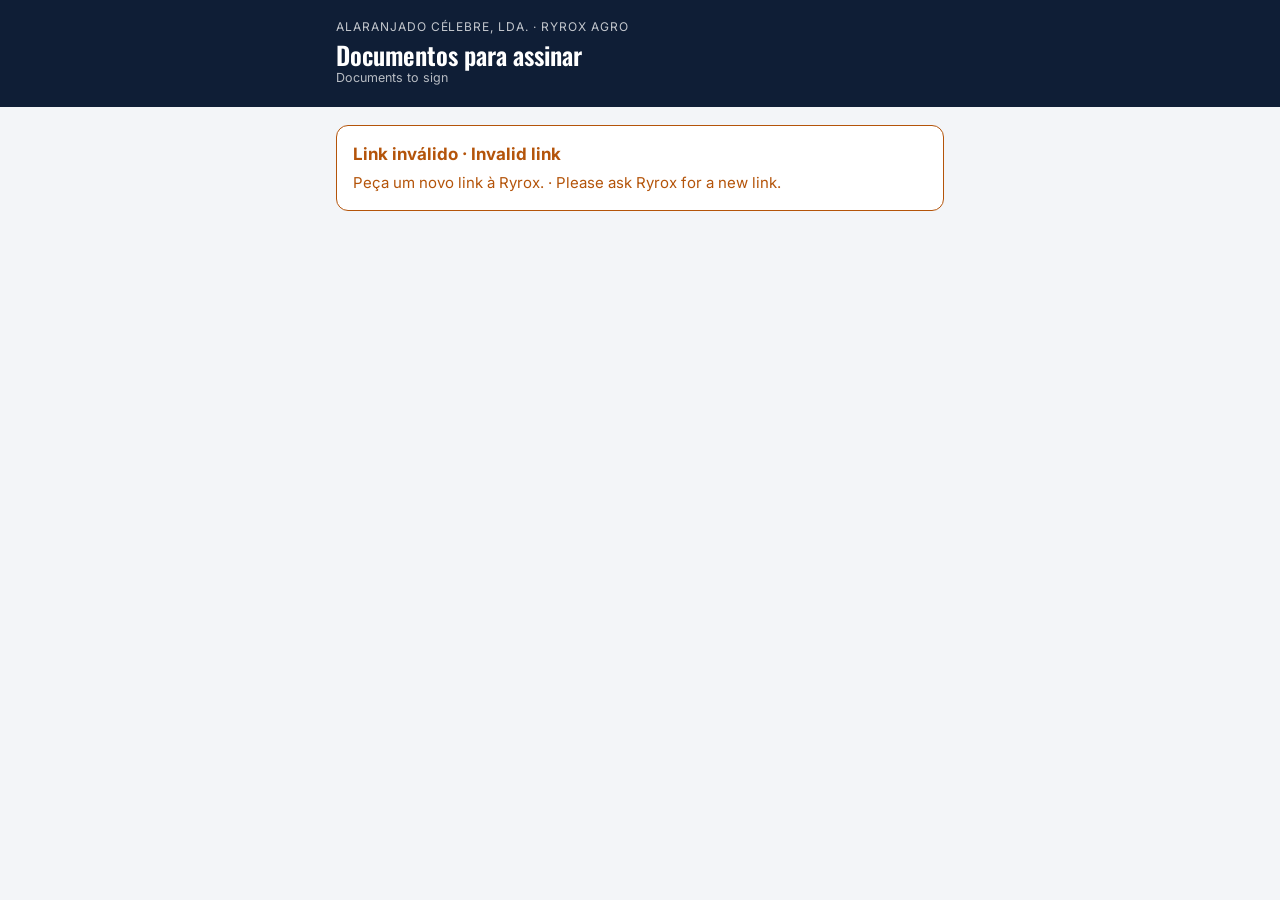
<file: assinar/index.html>
<!doctype html>
<html lang="pt">
<head>
<meta charset="utf-8">
<meta name="viewport" content="width=device-width,initial-scale=1,viewport-fit=cover">
<meta name="robots" content="noindex,nofollow">
<title>Assinar documentos · Ryrox</title>
<link rel="stylesheet" href="https://fonts.googleapis.com/css2?family=Inter:wght@400;500;600;700&family=Oswald:wght@500;600&display=swap">
<style>
:root {
  --bg: #f3f5f8; --surface: #ffffff; --fg: #142033; --muted: #5b6678; --line: #d8dee7;
  --navy: #0F1E36; --accent: #008BD2; --ok: #1d8a52; --okbg: #e5f4ec; --warn: #b4540a;
  --f-display: "Oswald", "Arial Narrow", Arial, sans-serif;
  --f-body: "Inter", system-ui, -apple-system, "Segoe UI", Roboto, sans-serif;
}
* { box-sizing: border-box }
html, body { margin: 0 }
body { background: var(--bg); color: var(--fg); font-family: var(--f-body); font-size: 15px; line-height: 1.5 }
.topo { background: var(--navy); color: #fff; padding-top: calc(env(safe-area-inset-top, 0px) + 18px); padding-bottom: 18px }
.wrap { max-width: 640px; margin: 0 auto; padding-left: max(16px, env(safe-area-inset-left, 0px)); padding-right: max(16px, env(safe-area-inset-right, 0px)) }
.eyebrow { font-size: 12px; letter-spacing: .08em; text-transform: uppercase; opacity: .75 }
h1 { font-family: var(--f-display); font-weight: 600; font-size: 25px; margin: 4px 0 4px; line-height: 1.2 }
.en { display: block; font-size: 12.5px; opacity: .7; font-weight: 400; font-family: var(--f-body) }
main { padding-block: 18px 40px; display: grid; gap: 16px }
.passo { background: var(--surface); border: 1px solid var(--line); border-radius: 12px; padding: 16px }
.passo h2 { font-family: var(--f-display); font-weight: 500; font-size: 19px; margin: 0 0 10px; display: flex; gap: 10px; align-items: flex-start; line-height: 1.25 }
.n { width: 26px; height: 26px; border-radius: 50%; background: var(--accent); color: #fff; font: 700 13px var(--f-body); display: inline-grid; place-items: center; flex: none; margin-top: 1px }
.pag { margin: 0 0 16px }
.pag figcaption { font-size: 12.5px; color: var(--muted); margin-bottom: 6px; font-weight: 600 }
.pag img { width: 100%; height: auto; border: 1px solid var(--line); border-radius: 6px; display: block; background: #fff }
.check { display: flex; gap: 12px; align-items: flex-start; font-size: 14.5px; cursor: pointer }
.check input { width: 24px; height: 24px; flex: none; accent-color: var(--accent); margin-top: 1px }
.pad-box { position: relative; border: 2px dashed var(--line); border-radius: 10px; background: #fff; touch-action: none }
.pad-box.ativo { border-color: var(--accent) }
canvas { display: block; width: 100%; height: 200px; border-radius: 8px; touch-action: none }
.linha { position: absolute; left: 16px; right: 16px; bottom: 46px; border-bottom: 1px solid #c7ced8; pointer-events: none }
.dica { position: absolute; left: 0; right: 0; bottom: 18px; text-align: center; font-size: 12px; color: #8a94a3; pointer-events: none }
.acoes { display: flex; gap: 10px; margin-top: 12px; flex-wrap: wrap }
button { font: 600 15px var(--f-body); border-radius: 10px; padding: 14px 18px; border: 1px solid var(--line); background: var(--surface); color: var(--fg); cursor: pointer }
button.primario { background: var(--accent); border-color: var(--accent); color: #fff; flex: 1; min-width: 200px }
button:disabled { opacity: .45; cursor: not-allowed }
button:focus-visible, .check input:focus-visible { outline: 3px solid var(--accent); outline-offset: 2px }
.estado { border-radius: 12px; padding: 16px; font-size: 15px }
.estado.ok { background: var(--okbg); color: var(--ok); border: 1px solid var(--ok) }
.estado.aviso { background: var(--surface); border: 1px solid var(--warn); color: var(--warn) }
.estado strong { display: block; font-size: 17px; margin-bottom: 4px }
.rodape { color: var(--muted); font-size: 12px; text-align: center }
.carregar { text-align: center; color: var(--muted); padding: 40px 0 }
</style>
</head>
<body>
<header class="topo">
  <div class="wrap">
    <div class="eyebrow">Alaranjado Célebre, Lda. · Ryrox Agro</div>
    <h1 id="titulo">Documentos para assinar<span class="en">Documents to sign</span></h1>
    <div id="quem"></div>
  </div>
</header>

<main class="wrap" id="app">
  <p class="carregar" id="carregar">A carregar os documentos… / Loading…</p>
</main>

<template id="tpl">
  <section class="passo">
    <h2><span class="n">1</span><span>Leia os documentos<span class="en">Read the documents</span></span></h2>
    <div id="paginas"></div>
  </section>
  <section class="passo">
    <h2><span class="n">2</span><span>Confirmar<span class="en">Confirm</span></span></h2>
    <label class="check"><input type="checkbox" id="confirmo">
      <span>Li os documentos e confirmo que recebi os EPI indicados e que tive a formação de segurança e saúde no trabalho.
      <span class="en" style="opacity:.75">I have read the documents and confirm that I received the PPE listed and the health and safety training.</span></span></label>
  </section>
  <section class="passo">
    <h2><span class="n">3</span><span>Assine com o dedo<span class="en">Sign with your finger</span></span></h2>
    <div class="pad-box" id="padbox">
      <canvas id="pad" aria-label="Assinar aqui"></canvas>
      <div class="linha"></div>
      <div class="dica" id="dica">Assine aqui · Sign here</div>
    </div>
    <div class="acoes">
      <button type="button" id="limpar">Limpar · Clear</button>
      <button type="button" class="primario" id="assinar" disabled>Assinar · Sign</button>
    </div>
  </section>
  <div id="estado" role="status" aria-live="polite"></div>
  <p class="rodape">A assinatura fica registada com a data e a hora. · Your signature is saved with the date and time.</p>
</template>

<style>
.lista { display: grid; gap: 10px }
.item { display: flex; align-items: center; justify-content: space-between; gap: 12px; background: var(--surface); border: 1px solid var(--line); border-radius: 12px; padding: 14px 16px; cursor: pointer; font: 600 15.5px var(--f-body); color: var(--fg); text-align: left; width: 100% }
.item:focus-visible { outline: 3px solid var(--accent); outline-offset: 2px }
.chip { flex: none; font-size: 12.5px; font-weight: 700; border-radius: 999px; padding: 5px 10px; border: 1px solid var(--warn); color: var(--warn) }
.chip.ok { background: var(--okbg); color: var(--ok); border-color: var(--ok) }
.contador { font-size: 14px; opacity: .9; margin-top: 6px }
.barra { height: 8px; background: rgba(255,255,255,.2); border-radius: 99px; margin-top: 8px; overflow: hidden }
.barra i { display: block; height: 100%; background: #6fd36a; width: 0 }
.voltar { margin-bottom: 4px; align-self: flex-start }
.reusar { margin-top: 10px; width: 100% }
</style>
<script>
const URL_SB = "https://dxhpsgyysphzaeatafit.supabase.co";
const KEY = "sb_publishable_bCbZeDaIvcuvT1gQ_jDV2A_7F8DarY4";
const Q = new URLSearchParams(location.search);
const app = document.getElementById("app");
const quem = document.getElementById("quem");
let ultimaAssinatura = null;   // reutilizar no painel

async function rpc(nome, corpo) {
  const r = await fetch(URL_SB + "/rest/v1/rpc/" + nome, { method: "POST",
    headers: { apikey: KEY, Authorization: "Bearer " + KEY, "Content-Type": "application/json" }, body: JSON.stringify(corpo) });
  const txt = await r.text();
  if (!r.ok) { let m = txt; try { m = JSON.parse(txt).message || txt } catch (e) {} throw new Error(m); }
  return txt ? JSON.parse(txt) : null;
}
function caixa(cls, titulo, texto) {
  const b = document.createElement("div"); b.className = "estado " + cls;
  const s = document.createElement("strong"); s.textContent = titulo;
  const p = document.createElement("div"); p.textContent = texto;
  b.append(s, p); return b;
}
function quando(iso) { const d = new Date(iso); return d.toLocaleDateString("pt-PT") + " " + d.toLocaleTimeString("pt-PT", { hour: "2-digit", minute: "2-digit" }); }
function cabecalho(linha1, linha2) {
  quem.replaceChildren();
  const nm = document.createElement("div"); nm.style.fontWeight = "600"; nm.textContent = linha1;
  const tt = document.createElement("div"); tt.style.opacity = ".85"; tt.style.fontSize = "14px"; tt.textContent = linha2 || "";
  quem.append(nm, tt);
}

// Abre um documento para assinar. opts.voltar(): regressa à lista; opts.assinado(): após assinar
async function abrir(token, opts = {}) {
  app.replaceChildren(Object.assign(document.createElement("p"), { className: "carregar", textContent: "A carregar… / Loading…" }));
  window.scrollTo(0, 0);
  let doc = null;
  try { if (token.length >= 24) doc = await rpc("sst_documento", { p_token: token }); } catch (e) {}
  if (!doc) { app.replaceChildren(caixa("aviso", "Link inválido · Invalid link", "Peça um novo link à Ryrox. · Please ask Ryrox for a new link.")); return; }
  if (!opts.voltar) cabecalho(doc.trabalhador, doc.titulo);

  app.replaceChildren(document.getElementById("tpl").content.cloneNode(true));
  if (opts.voltar) {
    const v = document.createElement("button"); v.type = "button"; v.className = "voltar"; v.textContent = "← Voltar à lista";
    v.addEventListener("click", opts.voltar); app.prepend(v);
    const t = document.createElement("section"); t.className = "passo";
    const h = document.createElement("h2"); h.textContent = opts.nomeTrab || doc.titulo; t.append(h); v.after(t);
  }
  if (doc.confirmacao) {
    document.querySelector(".check > span").textContent = doc.confirmacao;
    document.querySelector(".rodape").textContent = "A assinatura fica registada com a data e a hora.";
  }
  const pagDiv = document.getElementById("paginas");
  (doc.paginas || []).forEach(p => {
    const f = document.createElement("figure"); f.className = "pag";
    const c = document.createElement("figcaption"); c.textContent = p.titulo;
    const i = document.createElement("img"); i.alt = p.titulo; i.loading = "lazy";
    if (typeof p.img === "string" && p.img.startsWith("data:image/")) i.src = p.img;
    f.append(c, i); pagDiv.append(f);
  });
  const estado = document.getElementById("estado");
  if (doc.assinado_em) estado.replaceChildren(caixa("ok", "Já assinado · Already signed", "Assinado em " + quando(doc.assinado_em) + ". Pode assinar de novo para substituir."));

  const canvas = document.getElementById("pad"), ctx = canvas.getContext("2d");
  const padbox = document.getElementById("padbox"), dica = document.getElementById("dica");
  const btn = document.getElementById("assinar"), confirmo = document.getElementById("confirmo");
  let tracos = 0, desenhar = false, ultimo = null, reusar = false;
  function ajustar() {
    const r = canvas.getBoundingClientRect(), dpr = window.devicePixelRatio || 1;
    canvas.width = Math.round(r.width * dpr); canvas.height = Math.round(r.height * dpr);
    ctx.setTransform(dpr, 0, 0, dpr, 0, 0);
    ctx.lineWidth = 2.6; ctx.lineCap = "round"; ctx.lineJoin = "round"; ctx.strokeStyle = "#12306e"; ctx.fillStyle = "#12306e";
    tracos = 0; reusar = false; dica.hidden = false; atualizar();
  }
  function pos(e) { const r = canvas.getBoundingClientRect(); return { x: e.clientX - r.left, y: e.clientY - r.top }; }
  canvas.addEventListener("pointerdown", e => { e.preventDefault(); canvas.setPointerCapture(e.pointerId); if (reusar) { ctx.clearRect(0, 0, canvas.width, canvas.height); reusar = false; }
    desenhar = true; ultimo = pos(e); padbox.classList.add("ativo"); dica.hidden = true;
    ctx.beginPath(); ctx.arc(ultimo.x, ultimo.y, 1.3, 0, Math.PI * 2); ctx.fill(); });
  canvas.addEventListener("pointermove", e => { if (!desenhar) return; e.preventDefault(); const p = pos(e);
    ctx.beginPath(); ctx.moveTo(ultimo.x, ultimo.y); ctx.lineTo(p.x, p.y); ctx.stroke(); ultimo = p; });
  function fim() { if (desenhar) { desenhar = false; tracos++; padbox.classList.remove("ativo"); atualizar(); } }
  ["pointerup", "pointercancel", "pointerleave"].forEach(ev => canvas.addEventListener(ev, fim));
  document.getElementById("limpar").addEventListener("click", () => { ctx.clearRect(0, 0, canvas.width, canvas.height); tracos = 0; reusar = false; dica.hidden = false; atualizar(); });
  confirmo.addEventListener("change", atualizar);
  function atualizar() { btn.disabled = !(confirmo.checked && (tracos > 0 || reusar)); }

  if (opts.reusar && ultimaAssinatura) {
    const b = document.createElement("button"); b.type = "button"; b.className = "reusar"; b.textContent = "Usar a mesma assinatura do anterior";
    b.addEventListener("click", () => {
      const im = new Image();
      im.onload = () => { const r = canvas.getBoundingClientRect(); ctx.clearRect(0, 0, canvas.width, canvas.height);
        const k = Math.min((r.width - 40) / im.width, (r.height - 60) / im.height, 1);
        ctx.drawImage(im, (r.width - im.width * k) / 2, (r.height - 50 - im.height * k) / 2, im.width * k, im.height * k);
        reusar = true; dica.hidden = true; atualizar(); };
      im.src = ultimaAssinatura;
    });
    document.querySelector(".acoes").after(b);
  }

  function png() {
    if (reusar && ultimaAssinatura && opts.reusar) return ultimaAssinatura;
    const w = canvas.width, h = canvas.height, px = ctx.getImageData(0, 0, w, h).data;
    let x0 = w, y0 = h, x1 = 0, y1 = 0;
    for (let y = 0; y < h; y++) for (let x = 0; x < w; x++) if (px[(y * w + x) * 4 + 3] > 10) { if (x < x0) x0 = x; if (x > x1) x1 = x; if (y < y0) y0 = y; if (y > y1) y1 = y; }
    const m = 8; x0 = Math.max(0, x0 - m); y0 = Math.max(0, y0 - m); x1 = Math.min(w, x1 + m); y1 = Math.min(h, y1 + m);
    const c = document.createElement("canvas"); c.width = x1 - x0; c.height = y1 - y0;
    c.getContext("2d").drawImage(canvas, x0, y0, c.width, c.height, 0, 0, c.width, c.height);
    return c.toDataURL("image/png");
  }
  btn.addEventListener("click", async () => {
    if (btn.disabled) return;
    btn.disabled = true; btn.textContent = "A enviar… · Sending…";
    try {
      const assinatura = png();
      const r = await rpc("sst_assinar", { p_token: token, p_assinatura: assinatura, p_dispositivo: navigator.userAgent });
      ultimaAssinatura = assinatura;
      if (opts.assinado) { opts.assinado(); return; }
      estado.replaceChildren(caixa("ok", "Assinado. Obrigado! · Signed. Thank you!", "Assinatura registada em " + quando(r.assinado_em) + ". Já pode fechar esta página. · You can close this page."));
      estado.scrollIntoView({ behavior: "smooth", block: "center" });
    } catch (e) {
      estado.replaceChildren(caixa("aviso", "Não foi enviado · Not sent", "Verifique a internet e tente outra vez. (" + e.message + ")"));
    }
    btn.textContent = "Assinar · Sign"; atualizar();
  });
  window.addEventListener("resize", () => { if (!tracos && !reusar) ajustar(); });
  ajustar();
}

// Painel do responsável: lista de nomes, cada um com o seu estado
async function painel(ptoken) {
  let dados = null;
  try { if (ptoken.length >= 24) dados = await rpc("sst_painel", { p_token: ptoken }); } catch (e) {}
  if (!dados) { app.replaceChildren(caixa("aviso", "Link inválido", "Peça um novo link à Ryrox.")); return; }
  document.getElementById("titulo").firstChild.textContent = "Fichas para assinar";
  const itens = dados.itens || [];
  const feitos = itens.filter(i => i.assinado_em).length;
  quem.replaceChildren();
  const nm = document.createElement("div"); nm.style.fontWeight = "600"; nm.textContent = dados.nome + " · " + dados.papel_txt;
  const ct = document.createElement("div"); ct.className = "contador"; ct.textContent = feitos + " de " + itens.length + " assinadas";
  const br = document.createElement("div"); br.className = "barra"; const bi = document.createElement("i"); bi.style.width = (itens.length ? 100 * feitos / itens.length : 0) + "%"; br.append(bi);
  quem.append(nm, ct, br);

  const sec = document.createElement("section"); sec.className = "passo";
  const h = document.createElement("h2"); h.textContent = feitos === itens.length ? "Está tudo assinado ✓" : "Toque num nome para ver e assinar";
  const lista = document.createElement("div"); lista.className = "lista";
  const ordem = [...itens.filter(i => !i.assinado_em), ...itens.filter(i => i.assinado_em)];
  ordem.forEach(i => {
    const b = document.createElement("button"); b.type = "button"; b.className = "item";
    const n = document.createElement("span"); n.textContent = i.trabalhador || "—";
    const c = document.createElement("span"); c.className = "chip" + (i.assinado_em ? " ok" : ""); c.textContent = i.assinado_em ? "Assinado ✓" : "Por assinar";
    b.append(n, c);
    b.addEventListener("click", () => abrir(i.token, { nomeTrab: i.trabalhador, voltar: () => painel(ptoken), assinado: () => painel(ptoken), reusar: !/cada trabalhador/i.test(dados.papel_txt || "") }));
    lista.append(b);
  });
  sec.append(h, lista);
  app.replaceChildren(sec);
  window.scrollTo(0, 0);
}

if (Q.get("p")) painel(Q.get("p")); else abrir(Q.get("t") || "");
</script>

</body>
</html>
</file>
